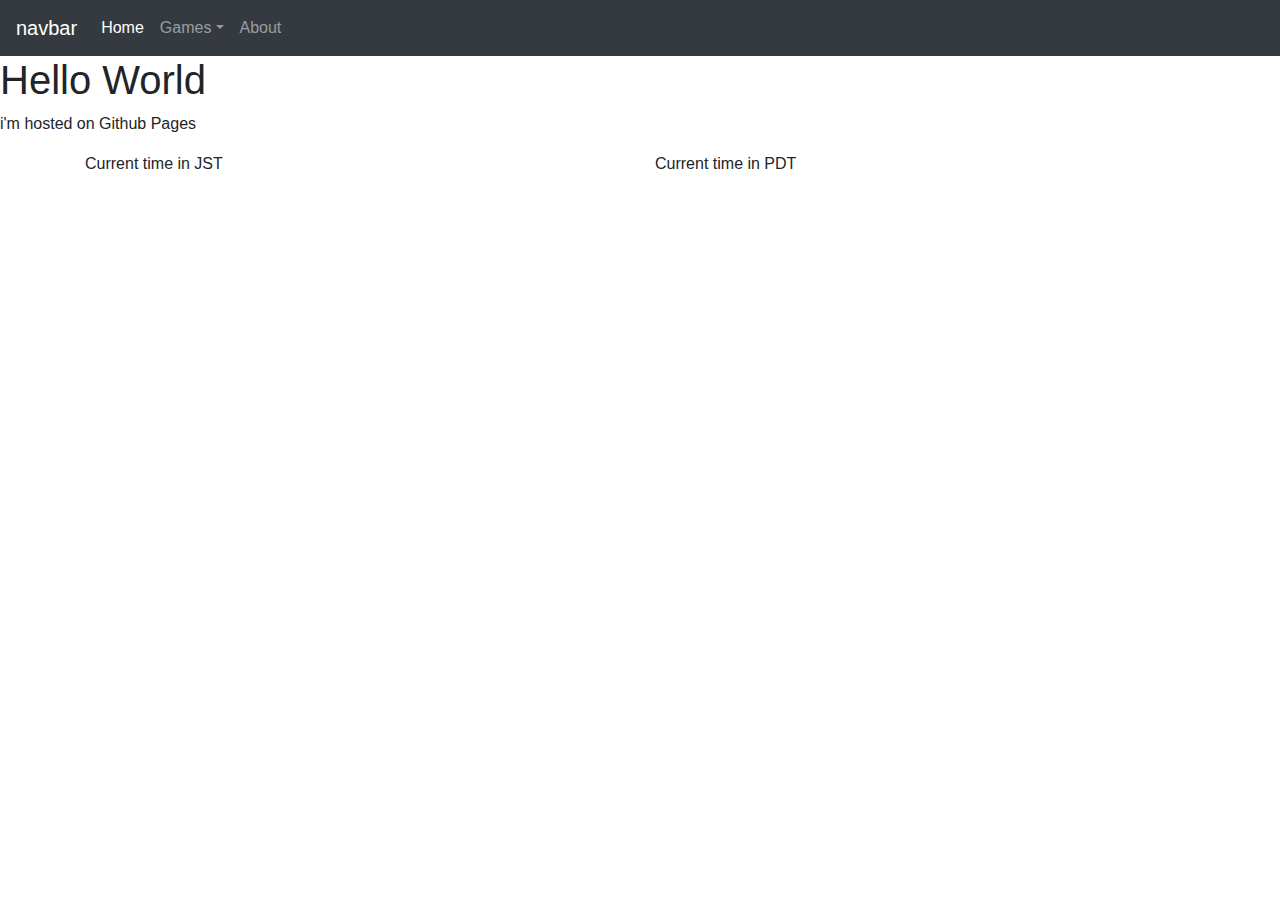
<file: index.html>
<!DOCTYPE html>
<link rel="stylesheet" href="css/bootstrap.css">
<script src="https://ajax.googleapis.com/ajax/libs/jquery/3.5.1/jquery.min.js"></script>
<script src="js/bootstrap.js"> </script>
<script src="js/GS.js"></script>
<html>
<body>
<nav id="nav-placeholder"></nav>
<h1>Hello World</h1>
<p>i'm hosted on Github Pages</p>
<div class="container">
	<div class="row">
		<div class="col-sm">
			<p>Current time in JST</p>
			<div class="embed-responsive embed-responsive-16by9">
				<iframe src="https://freesecure.timeanddate.com/clock/i7h7ka4c/n248/fs30/ftb/pa5/tt0/tw0/tm1/th1/tb2" frameborder="0" width="322" height="45"></iframe>
			</div>
		</div>
		<div class="col-sm">
			<p>Current time in PDT</p>
			<div class="embed-responsive embed-responsive-16by9">
			<iframe src="https://freesecure.timeanddate.com/clock/i7h7ka4c/n137/fs30/ftb/pa5/tt0/tw0/tm1/th1/tb2" frameborder="0" width="322" height="45"></iframe>
			</div>
		</div>
	</div>
</body>
</html>
</file>
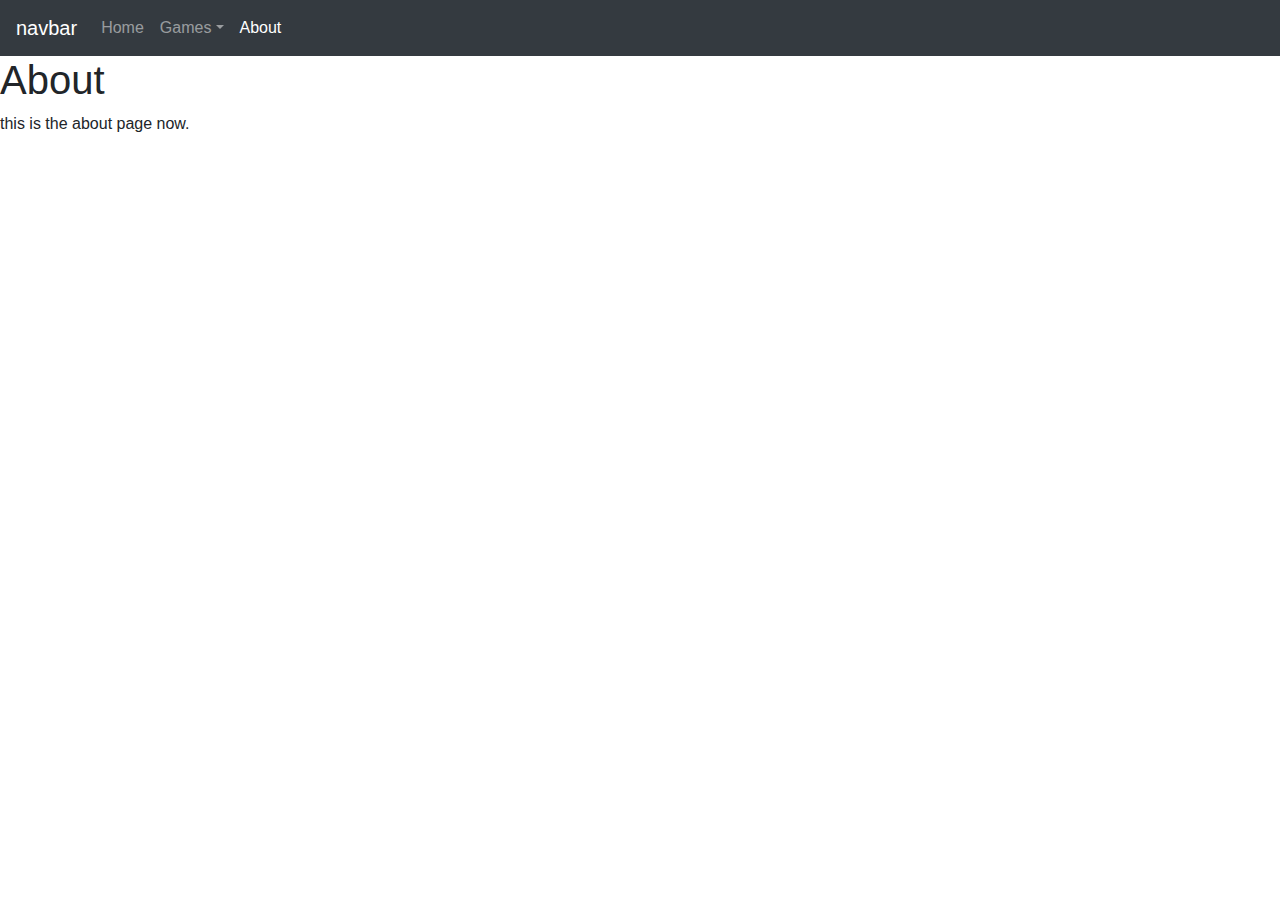
<file: about.html>
<!DOCTYPE html>
<link rel="stylesheet" href="css/bootstrap.css">
<script src="https://ajax.googleapis.com/ajax/libs/jquery/3.5.1/jquery.min.js"></script>
<script src="js/bootstrap.js"> </script>
<script src="js/GS.js"></script>
<html>
<body>
<nav id="nav-placeholder"></nav>
<h1> About </h1>
<p> this is the about page now.</p>
</body>
</html>
</file>
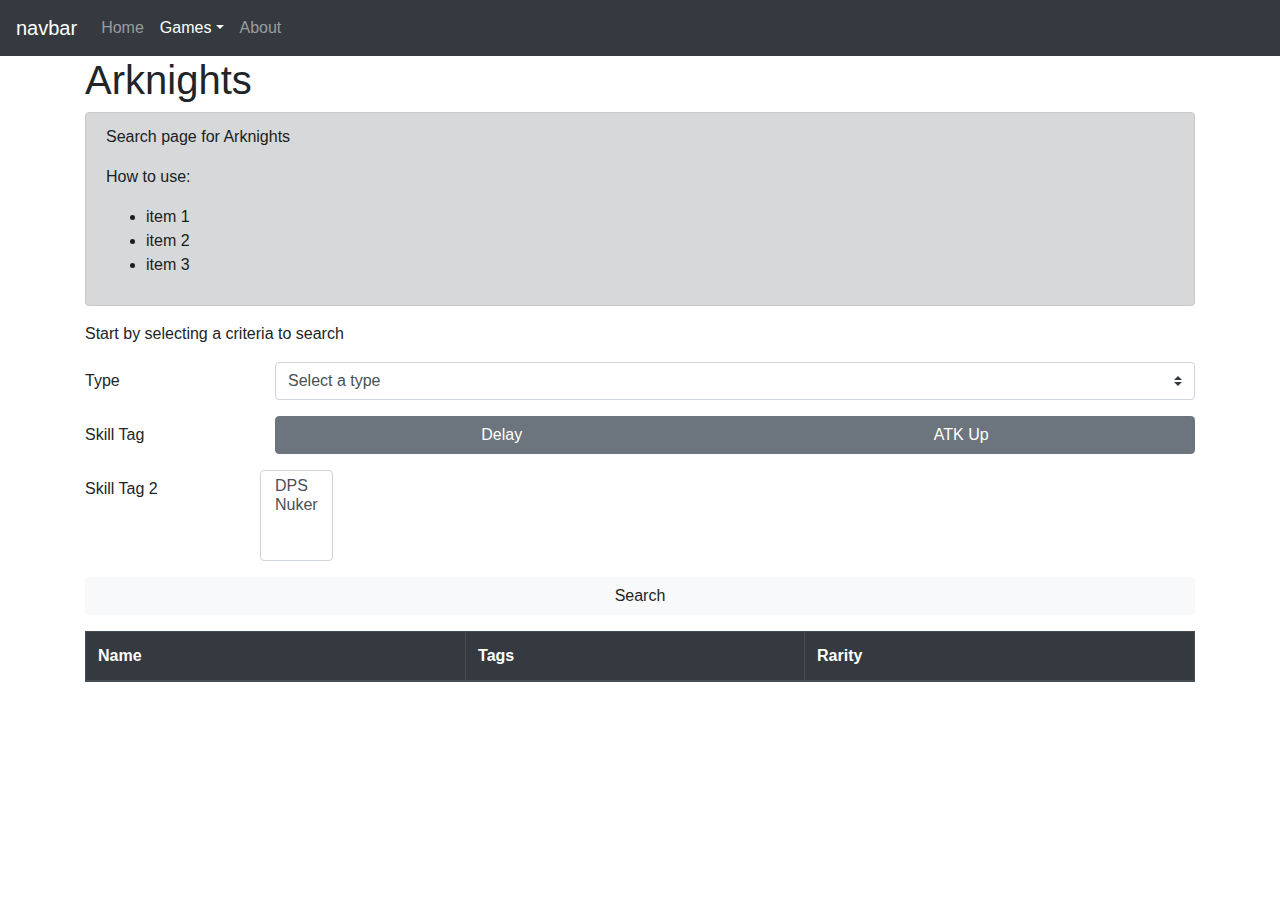
<file: Arknights.html>
<!DOCTYPE html>
<link rel="stylesheet" href="css/bootstrap.css">
<link rel="stylesheet" type="text/css" href="https://cdn.datatables.net/v/bs4/dt-1.10.22/datatables.min.css"/>
<link rel="stylesheet" href="css/component-chosen.css">
<script src="https://ajax.googleapis.com/ajax/libs/jquery/3.5.1/jquery.min.js"></script>
<script type="text/javascript" src="https://cdn.datatables.net/v/bs4/dt-1.10.22/datatables.min.js"></script>
<script src="js/bootstrap.js"> </script>
<script src="js/AKS.js"></script>
<script src="js/chosen.jquery.js"></script>

<html>
<body>
<nav id="nav-placeholder"></nav>
<div class="container">
<h1> Arknights </h1>

<div class="alert alert-dark" role="alert">
<p> Search page for Arknights</p>
<p> How to use: </p>
<ul>
	<li>item 1</li>
	<li>item 2</li>
	<li>item 3</li>
</ul>
</div>
	<div class="row">
		<div class="col-sm">
			<form>
		<p> Start by selecting a criteria to search </p>
			<div class="form-group row">
				<label for="type" class="col-sm-2 col-form-label">Type</label>
				<div class="col-sm-10">
					<select class="custom-select" id="typeselect">
						<option value="" selected>Select a type</option>
						<option value="Characters">Characters</option>
					</select>
				</div>
			</div>
			<div class="form-group row">
				<label for="Skill Tag" class="col-sm-2 col-form-label">Skill Tag</label>
				<div class="btn-group col-sm-10" role="group">		
					<button type="button" class="btn btn-secondary" data-toggle="button" onclick="addtag(this)">Delay</button>
					<button type="button" class="btn btn-secondary" data-toggle="button" onclick="addtag(this)">ATK Up</button>
				</div>
			</div>
			<div class="form-group row">
				<label for="Skill Tag 2" class="col-sm-2 col-form-label"> Skill Tag 2</label>
					<div calss="col-sm-10">
						<select id="tagselect" class="custom-select chosen-select" multiple data-placeholder="Select your Options">
							<option value="DPS"> DPS </option>
							<option value="Nuker"> Nuker </option>
						</select>
					</div>
			</div>
			<div class="form-group row">
				<div class="col-sm-12">
					<button onClick="overallsearch()" type="button" class="btn btn-block btn-light">Search</button>
				</div>
			</div>
			</form>
		</div>
	</div>
	<div class="progress" id="load">
		<div class="progress-bar progress-bar-striped progress-bar-animated" role="progressbar" aria-valuemin="0" aria-valuemax="100"></div>
	</div>
	
	<div class="row" id="tablerow">
		<div class="col-sm">
			<table id="resulttable" class="table table-bordered">
				<thead class="thead-dark">
					<tr>
					<th>Name</th>
					<th>Tags</th>
					<th>Rarity</th>
					</tr>
				</thead>
				<tbody id="resultset">
					
				</tbody>
			</table>
				<!--<p class="placeholderresult"></p>-->
		</div>
	</div>
</file>
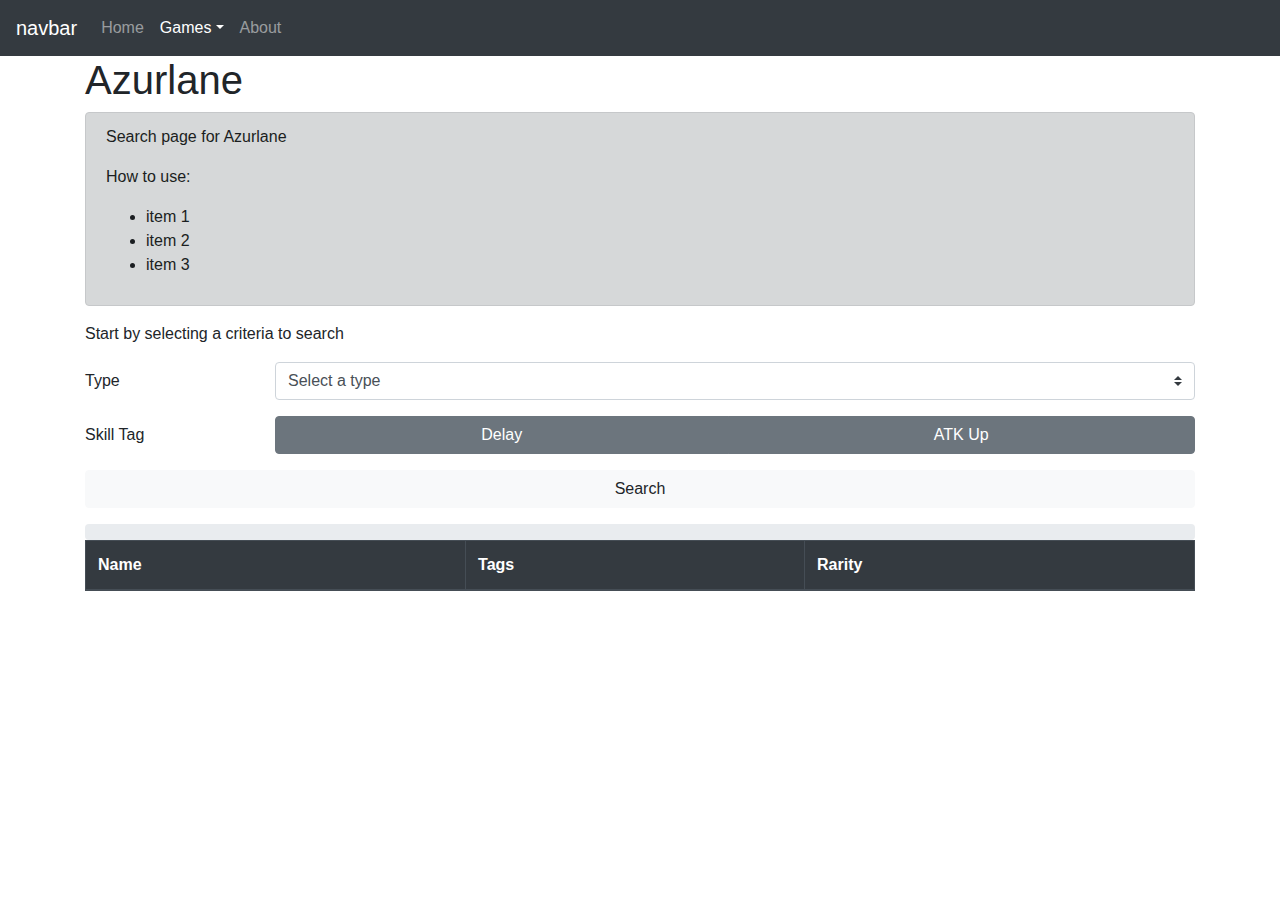
<file: Azurlane.html>
<!DOCTYPE html>
<link rel="stylesheet" href="css/bootstrap.css">
<link rel="stylesheet" type="text/css" href="https://cdn.datatables.net/v/bs4/dt-1.10.22/datatables.min.css"/>
<script src="https://ajax.googleapis.com/ajax/libs/jquery/3.5.1/jquery.min.js"></script>
<script type="text/javascript" src="https://cdn.datatables.net/v/bs4/dt-1.10.22/datatables.min.js"></script>
<script src="js/bootstrap.js"> </script>
<script src="js/ALS.js"></script>

<html>
<body>
<nav id="nav-placeholder"></nav>
<div class="container">
<h1> Azurlane </h1>

<div class="alert alert-dark" role="alert">
<p> Search page for Azurlane</p>
<p> How to use: </p>
<ul>
	<li>item 1</li>
	<li>item 2</li>
	<li>item 3</li>
</ul>
</div>
	<div class="row">
		<div class="col-sm">
			<form>
		<p> Start by selecting a criteria to search </p>
			<div class="form-group row">
				<label for="type" class="col-sm-2 col-form-label">Type</label>
				<div class="col-sm-10">
					<select class="custom-select" id="typeselect">
						<option value="" selected>Select a type</option>
						<option value="Characters">Characters</option>
						<option value="Skill">Skill</option>
						<option value="Weapon">Weapon</option>
					</select>
				</div>
			</div>
			<div class="form-group row">
				<label for="Skill Tag" class="col-sm-2 col-form-label">Skill Tag</label>
				<div class="btn-group col-sm-10" role="group">		
					<button type="button" class="btn btn-secondary" data-toggle="button" onclick="addtag(this)">Delay</button>
					<button type="button" class="btn btn-secondary" data-toggle="button" onclick="addtag(this)">ATK Up</button>
				</div>
			</div>
			<div class="form-group row">
				<div class="col-sm-12">
					<button onClick="overallsearch()" type="button" class="btn btn-block btn-light">Search</button>
				</div>
			</div>
			</form>
		</div>
	</div>
	<div class="progress" id="loaddiv">
		<div id="load" class="progress-bar progress-bar-striped progress-bar-animated" role="progressbar" aria-valuemin="0" aria-valuemax="100"></div>
	</div>
	<div class="row" id="tablerow">
		<div class="col-sm">
			<table id="resulttable" class="table table-bordered">
				<thead class="thead-dark">
					<tr>
					<th>Name</th>
					<th>Tags</th>
					<th>Rarity</th>
					</tr>
				</thead>
				<tbody id="resultset">
					
				</tbody>
			</table>
				<!--<p class="placeholderresult"></p>-->
		</div>
	</div>
</file>
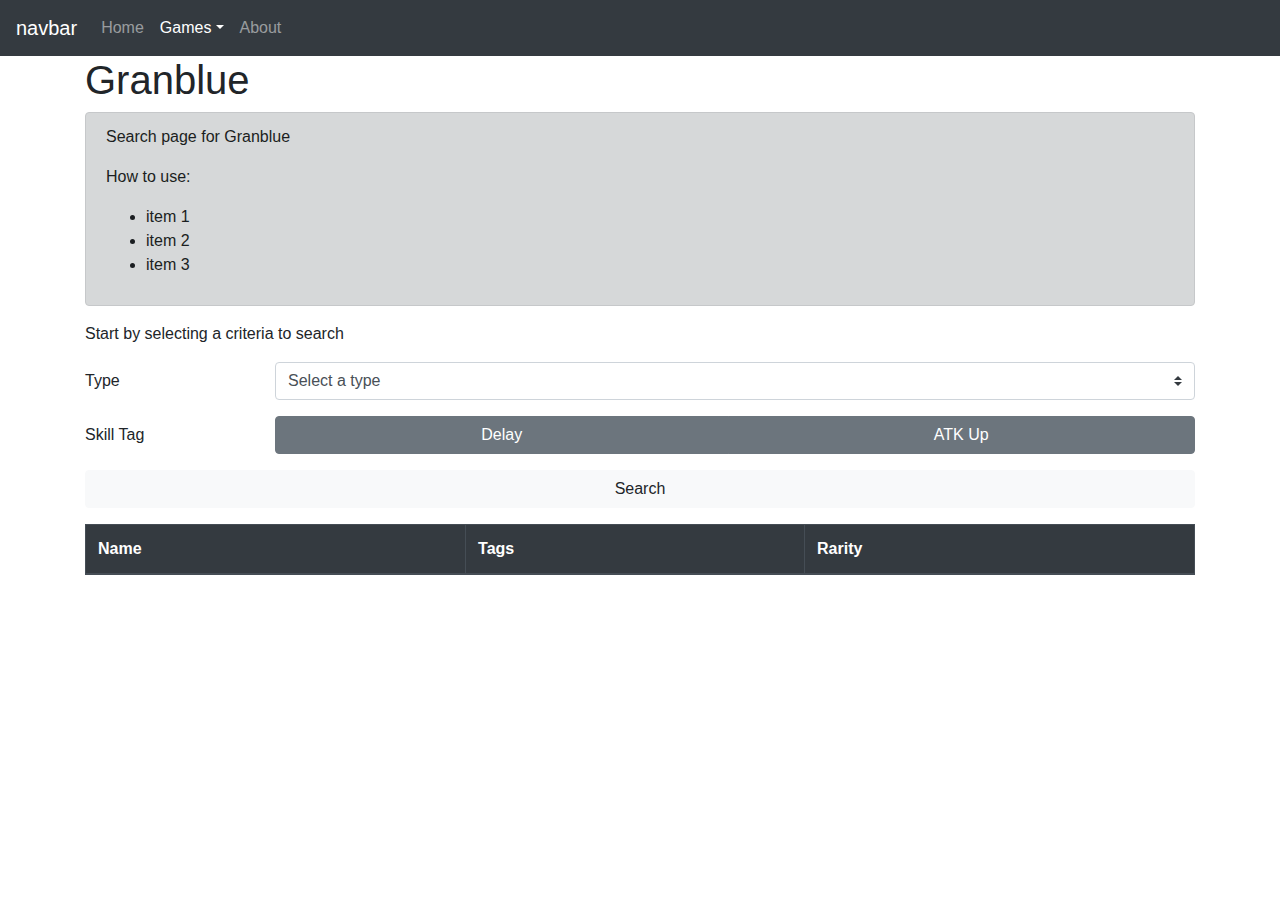
<file: Granblue.html>
<!DOCTYPE html>
<link rel="stylesheet" href="css/bootstrap.css">
<link rel="stylesheet" type="text/css" href="https://cdn.datatables.net/v/bs4/dt-1.10.22/datatables.min.css"/>
<script src="https://ajax.googleapis.com/ajax/libs/jquery/3.5.1/jquery.min.js"></script>
<script type="text/javascript" src="https://cdn.datatables.net/v/bs4/dt-1.10.22/datatables.min.js"></script>
<script src="js/bootstrap.js"> </script>
<script src="js/GS.js"></script>

<html>
<body>
<nav id="nav-placeholder"></nav>
<div class="container">
<h1> Granblue </h1>

<div class="alert alert-dark" role="alert">
<p> Search page for Granblue</p>
<p> How to use: </p>
<ul>
	<li>item 1</li>
	<li>item 2</li>
	<li>item 3</li>
</ul>
</div>
	<div class="row">
		<div class="col-sm">
			<form>
		<p> Start by selecting a criteria to search </p>
			<div class="form-group row">
				<label for="type" class="col-sm-2 col-form-label">Type</label>
				<div class="col-sm-10">
					<select class="custom-select" id="typeselect">
						<option value="" selected>Select a type</option>
						<option value="Characters">Characters</option>
						<option value="Skill">Skill</option>
						<option value="Weapon">Weapon</option>
					</select>
				</div>
			</div>
			<div class="form-group row">
				<label for="Skill Tag" class="col-sm-2 col-form-label">Skill Tag</label>
				<div class="btn-group col-sm-10" role="group">		
					<button type="button" class="btn btn-secondary" data-toggle="button" onclick="addtag(this)">Delay</button>
					<button type="button" class="btn btn-secondary" data-toggle="button" onclick="addtag(this)">ATK Up</button>
				</div>
			</div>
			<div class="form-group row">
				<div class="col-sm-12">
					<button onClick="searchGBF()" type="button" class="btn btn-block btn-light">Search</button>
				</div>
			</div>
			</form>
		</div>
	</div>
	<div class="row">
		<div class="col-sm">
			<table id="resulttable" class="table table-bordered">
				<thead class="thead-dark">
					<tr>
					<th>Name</th>
					<th>Tags</th>
					<th>Rarity</th>
					</tr>
				</thead>
				<tbody id="resultset">
					
				</tbody>
			</table>
				<!--<p class="placeholderresult"></p>-->
		</div>
	</div>
</file>
